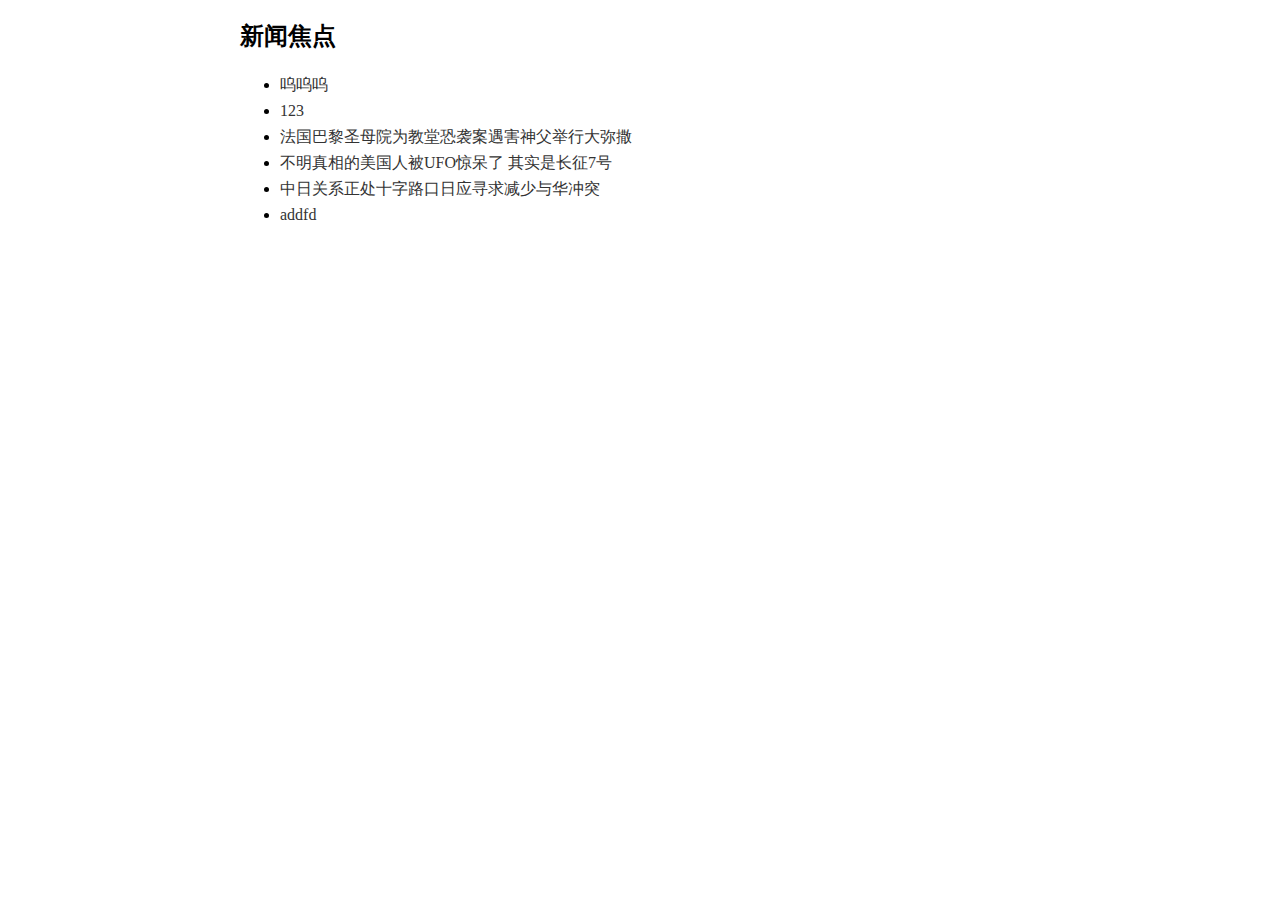
<file: src/main/webapp/news/index.html>
<!DOCTYPE html>
<html>
<head>
<meta http-equiv="Content-Type" content="text/html; charset=UTF-8">
<title>新闻焦点</title>
</head>
<body>
    <div id="container">
    <h2>新闻焦点</h2>
        <ul>
        <li>
            <a href="11.html">呜呜呜</a>
        </li>
        <li>
            <a href="123.html">123</a>
        </li>
        <li>
            <a href="1d0bd0df1d9f4330aedb60a30cefa51f.html">法国巴黎圣母院为教堂恐袭案遇害神父举行大弥撒</a>
        </li>
        <li>
            <a href="2222.html">不明真相的美国人被UFO惊呆了 其实是长征7号</a>
        </li>
        <li>
            <a href="5a905039dfbf4331ad5106b57a5840d3.html">中日关系正处十字路口日应寻求减少与华冲突</a>
        </li>
        <li>
            <a href="dddf.html">addfd</a>
        </li>
    </ul>
    </div>
    <style>
       #container{
          font-family:"microsoft yahei";
          width:800px;
          margin:0 auto;
       }
       a{
         color:#333;
         text-decoration:none;
       }
       li{
         height:26px;
         line-height:26px;
       }
    </style>
</body>
</html>
</file>
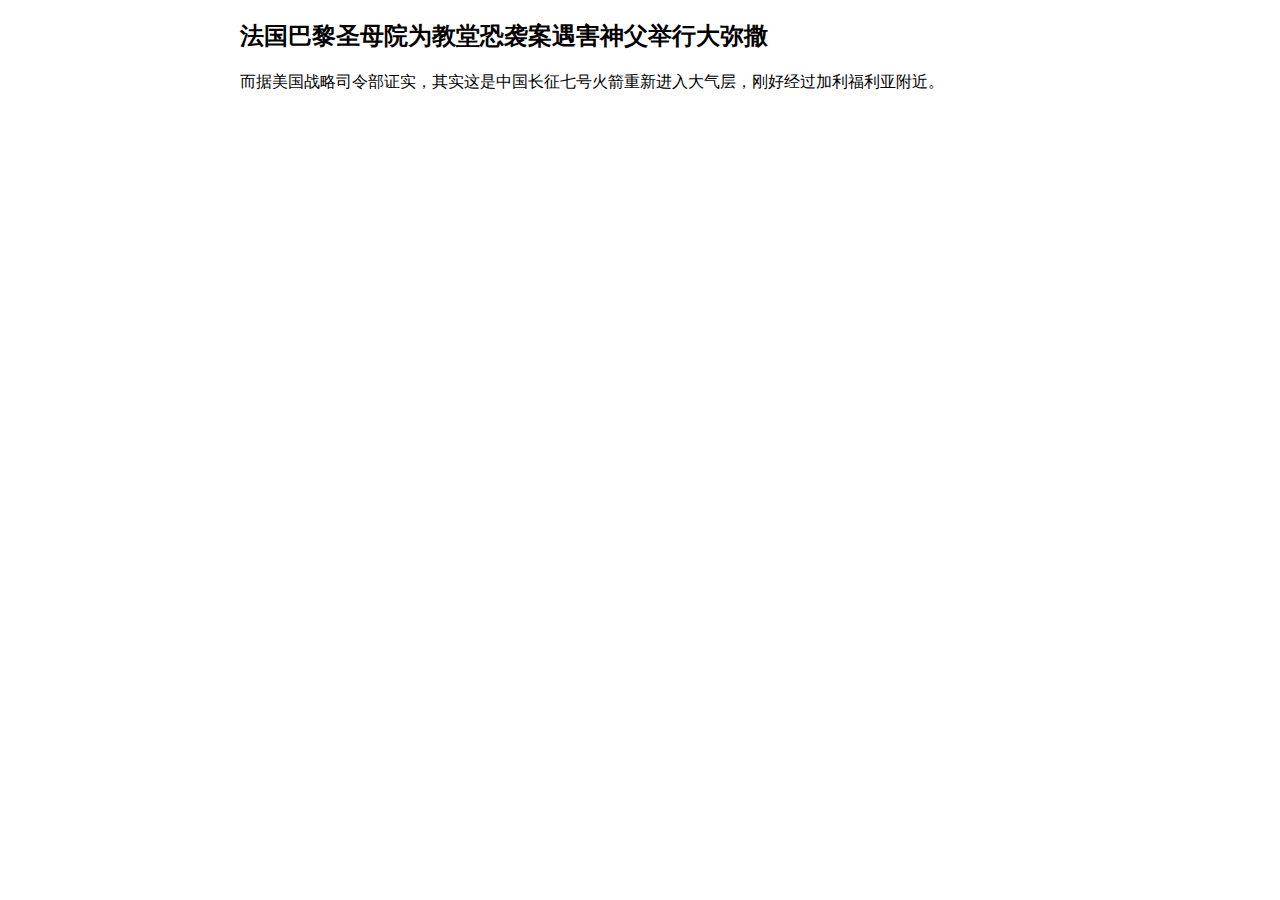
<file: src/main/webapp/news/1d0bd0df1d9f4330aedb60a30cefa51f.html>
<!DOCTYPE html>
<html>
<head>
<meta http-equiv="Content-Type" content="text/html; charset=UTF-8">
<title>法国巴黎圣母院为教堂恐袭案遇害神父举行大弥撒</title>
</head>
<body>
    <div id="container">
    <h2>法国巴黎圣母院为教堂恐袭案遇害神父举行大弥撒</h2>
    <p>
         而据美国战略司令部证实，其实这是中国长征七号火箭重新进入大气层，刚好经过加利福利亚附近。
    </p>
    </div>
    <style>
       #container{
          font-family:"microsoft yahei";
          width:800px;
          margin:0 auto;
       }
    </style>
</body>
</html>
</file>
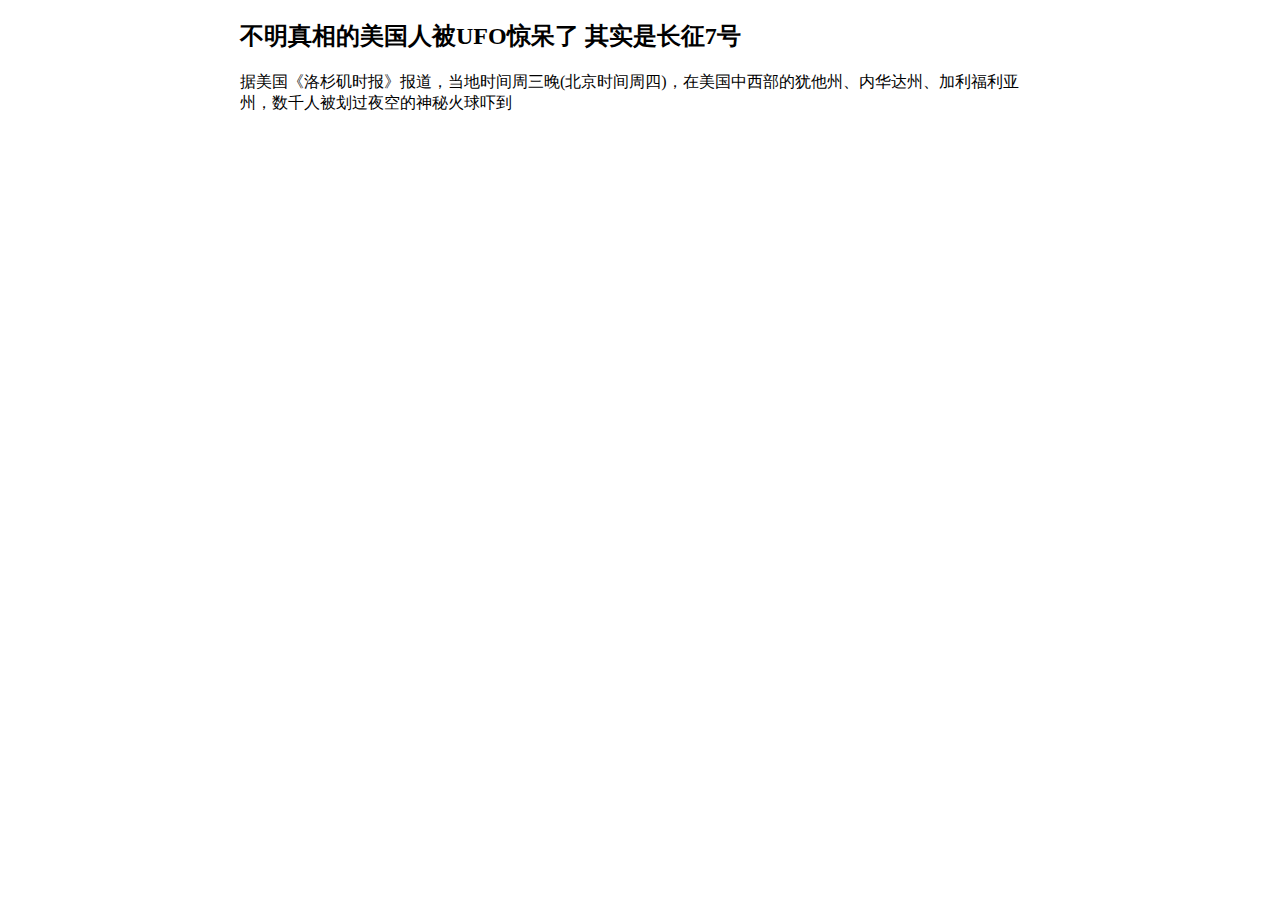
<file: src/main/webapp/news/2222.html>
<!DOCTYPE html>
<html>
<head>
<meta http-equiv="Content-Type" content="text/html; charset=UTF-8">
<title>不明真相的美国人被UFO惊呆了 其实是长征7号</title>
</head>
<body>
    <div id="container">
    <h2>不明真相的美国人被UFO惊呆了 其实是长征7号</h2>
    <p>
         据美国《洛杉矶时报》报道，当地时间周三晚(北京时间周四)，在美国中西部的犹他州、内华达州、加利福利亚州，数千人被划过夜空的神秘火球吓到
    </p>
    </div>
    <style>
       #container{
          font-family:"microsoft yahei";
          width:800px;
          margin:0 auto;
       }
    </style>
</body>
</html>
</file>
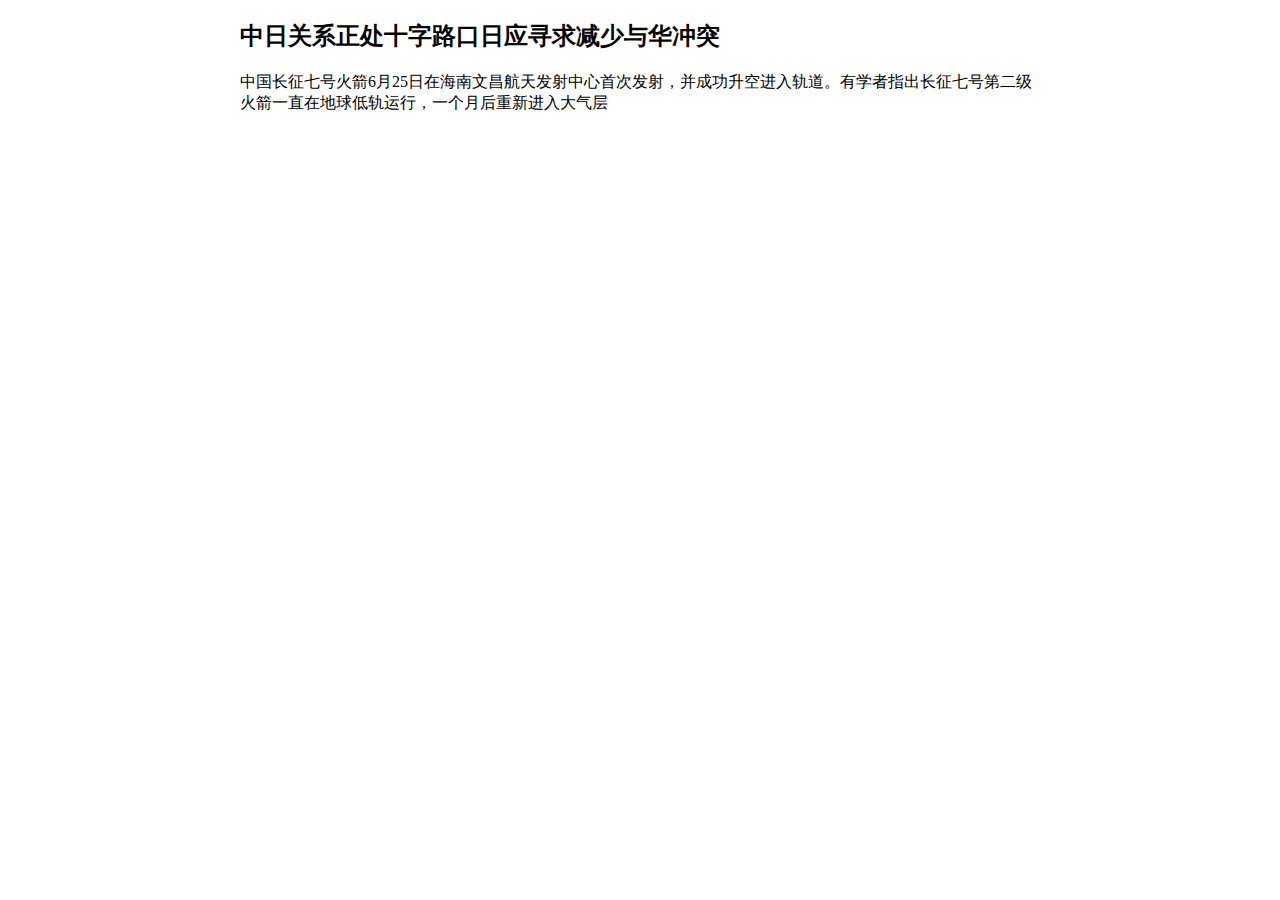
<file: src/main/webapp/news/5a905039dfbf4331ad5106b57a5840d3.html>
<!DOCTYPE html>
<html>
<head>
<meta http-equiv="Content-Type" content="text/html; charset=UTF-8">
<title>中日关系正处十字路口日应寻求减少与华冲突</title>
</head>
<body>
    <div id="container">
    <h2>中日关系正处十字路口日应寻求减少与华冲突</h2>
    <p>
         中国长征七号火箭6月25日在海南文昌航天发射中心首次发射，并成功升空进入轨道。有学者指出长征七号第二级火箭一直在地球低轨运行，一个月后重新进入大气层
    </p>
    </div>
    <style>
       #container{
          font-family:"microsoft yahei";
          width:800px;
          margin:0 auto;
       }
    </style>
</body>
</html>
</file>
